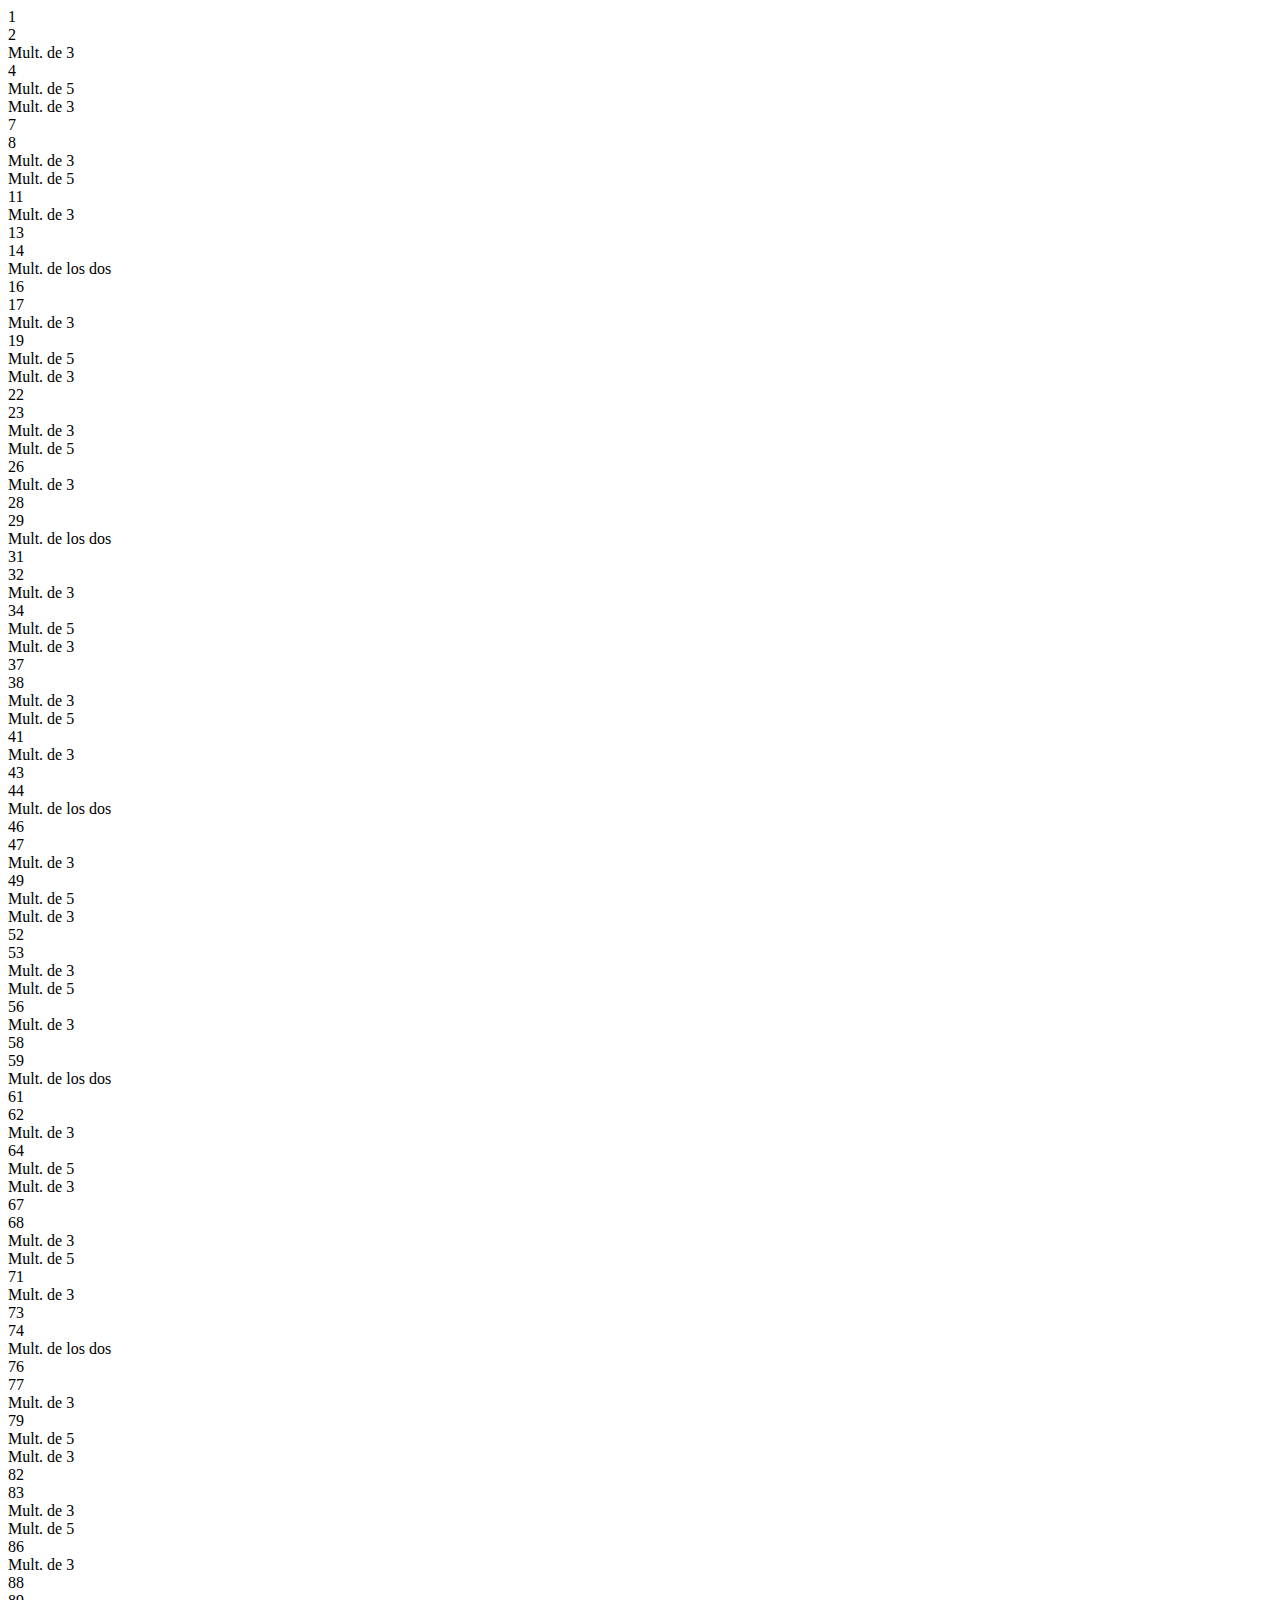
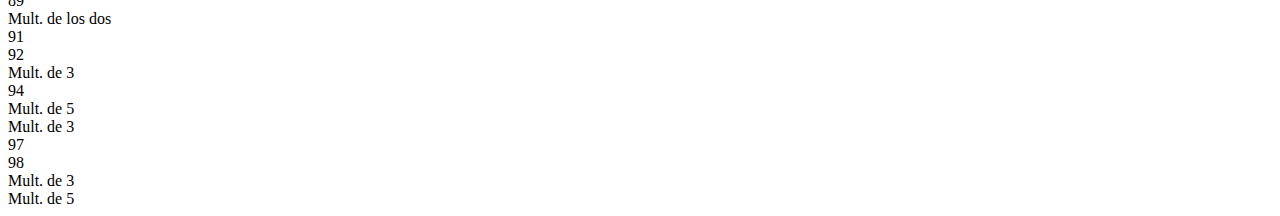
<file: Ejercicio 2/index.html>
<!DOCTYPE html>
<html lang="en">
<head>
    <meta charset="UTF-8">
    <title>Kernel Analytics</title>
</head>
<body>

<div class="container"></div>

<!-- jQuery library -->
<script src="https://ajax.googleapis.com/ajax/libs/jquery/3.1.1/jquery.min.js"></script>

<!-- Latest compiled JavaScript -->
<script src="https://maxcdn.bootstrapcdn.com/bootstrap/3.3.7/js/bootstrap.min.js"></script>
<script src="script.min.js"></script>
</body>
</html>
</file>
